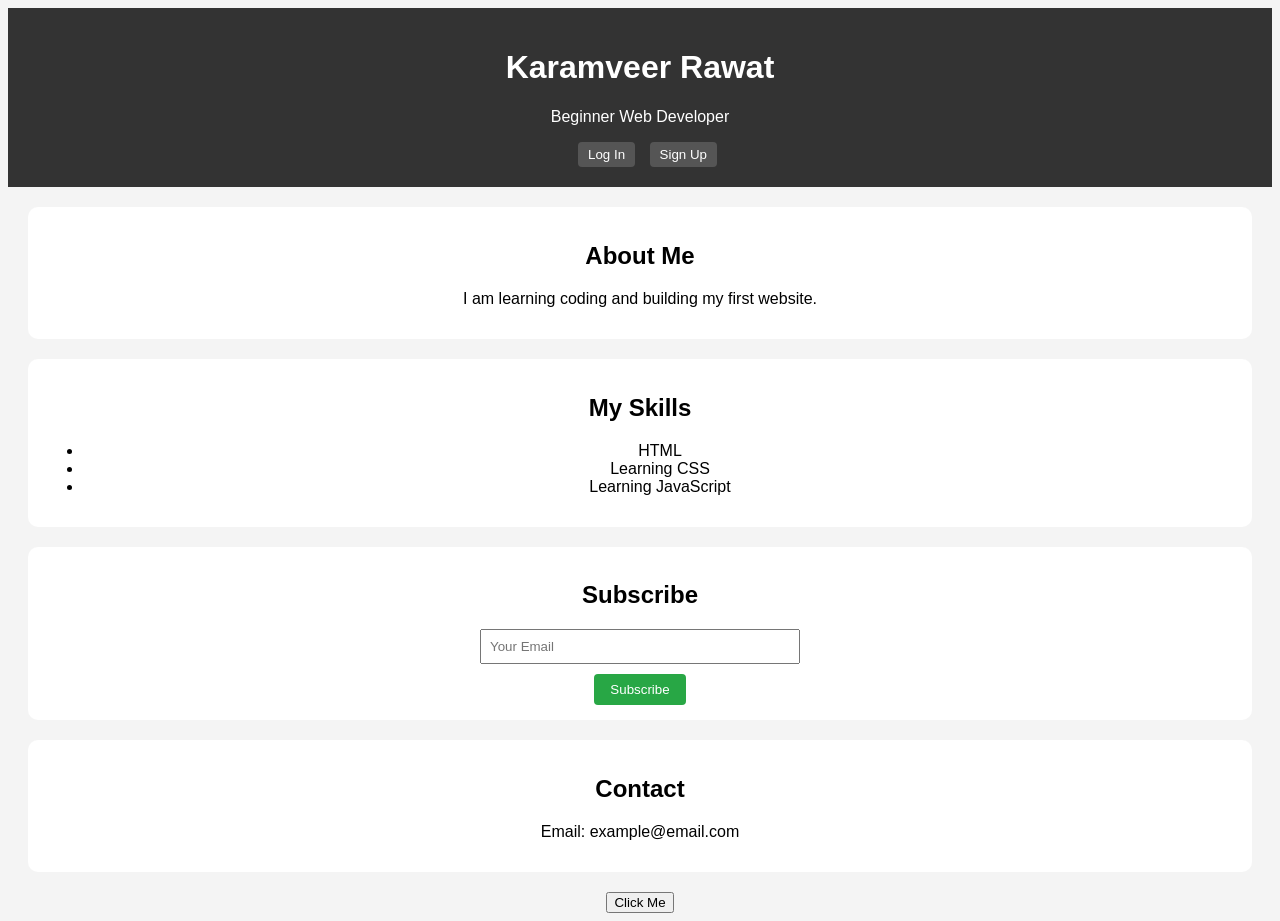
<file: index.html>
<!DOCTYPE html>
<html lang="en">
<head>
    <meta charset="UTF-8">
    <title>Karamveer's Website</title>
    <link rel="stylesheet" href="style.css">
</head>
<body>

    <header>
        <h1>Karamveer Rawat</h1>
        <p>Beginner Web Developer</p>
        <div id="auth-section">
            <span id="user-info"></span>
            <button id="login-btn">Log In</button>
            <button id="signup-btn">Sign Up</button>
            <button id="logout-btn" style="display: none;">Log Out</button>
        </div>
    </header>

    <section>
        <h2>About Me</h2>
        <p>I am learning coding and building my first website.</p>
    </section>

    <section>
        <h2>My Skills</h2>
        <ul>
            <li>HTML</li>
            <li>Learning CSS</li>
            <li>Learning JavaScript</li>
        </ul>
    </section>

    <section>
        <h2>Subscribe</h2>
        <form name="subscribe" method="POST" data-netlify="true" netlify-honeypot="bot-field">
            <input type="hidden" name="form-name" value="subscribe" />
            <p style="display:none">
                <label>Don't fill this: <input name="bot-field" /></label>
            </p>
            <input type="email" name="email" placeholder="Your Email" required />
            <button type="submit">Subscribe</button>
        </form>
    </section>

    <section>
        <h2>Contact</h2>
        <p>Email: example@email.com</p>
    </section>

    <button onclick="showMessage()">Click Me</button>

    <div id="auth-modal" class="modal" style="display: none;">
        <div class="modal-content">
            <h2 id="auth-title">Login</h2>
            <input type="email" id="auth-email" placeholder="Email" required />
            <input type="password" id="auth-password" placeholder="Password" required />
            <input type="text" id="auth-name" placeholder="Full Name (Signup only)" style="display: none;" />
            <p id="auth-error" style="color: red; display: none;"></p>
            <p id="auth-success" style="color: green; display: none;"></p>
            <button id="submit-auth">Submit</button>
            <button id="close-auth">Cancel</button>
        </div>
    </div>

    <script src="script.js" type="module"></script>
</body>
</html>
</file>
<file: style.css>
body {
    font-family: Arial;
    background-color: #f4f4f4;
    text-align: center;
}

header {
    background: #333;
    color: white;
    padding: 20px;
}

section {
    background: white;
    margin: 20px;
    padding: 15px;
    border-radius: 10px;
}
/* Auth section styles */
#auth-section {
    margin-top: 15px;
}
#auth-section button {
    padding: 5px 10px;
    margin: 0 5px;
    background: #555;
    color: white;
    border: none;
    border-radius: 4px;
    cursor: pointer;
}
#auth-section button:hover {
    background: #777;
}
#user-info {
    margin-right: 15px;
    font-weight: bold;
}

/* Modal styles */
.modal {
    position: fixed;
    top: 0; left: 0; width: 100%; height: 100%;
    background: rgba(0,0,0,0.5);
    display: flex;
    justify-content: center;
    align-items: center;
}
.modal-content {
    background: white;
    padding: 20px;
    border-radius: 8px;
    width: 300px;
    display: flex;
    flex-direction: column;
    gap: 10px;
}
.modal-content input, .modal-content button {
    padding: 8px;
    border: 1px solid #ccc;
    border-radius: 4px;
}
.modal-content button {
    background: #333;
    color: white;
    cursor: pointer;
}
.modal-content button:hover {
    background: #555;
}

/* Subscribe form styles */
form[name="subscribe"] {
    display: flex;
    flex-direction: column;
    gap: 10px;
    align-items: center;
}
form[name="subscribe"] input {
    padding: 8px;
    width: 80%;
    max-width: 300px;
}
form[name="subscribe"] button {
    padding: 8px 16px;
    background: #28a745;
    color: white;
    border: none;
    border-radius: 4px;
    cursor: pointer;
}
form[name="subscribe"] button:hover {
    background: #218838;
}
</file>
